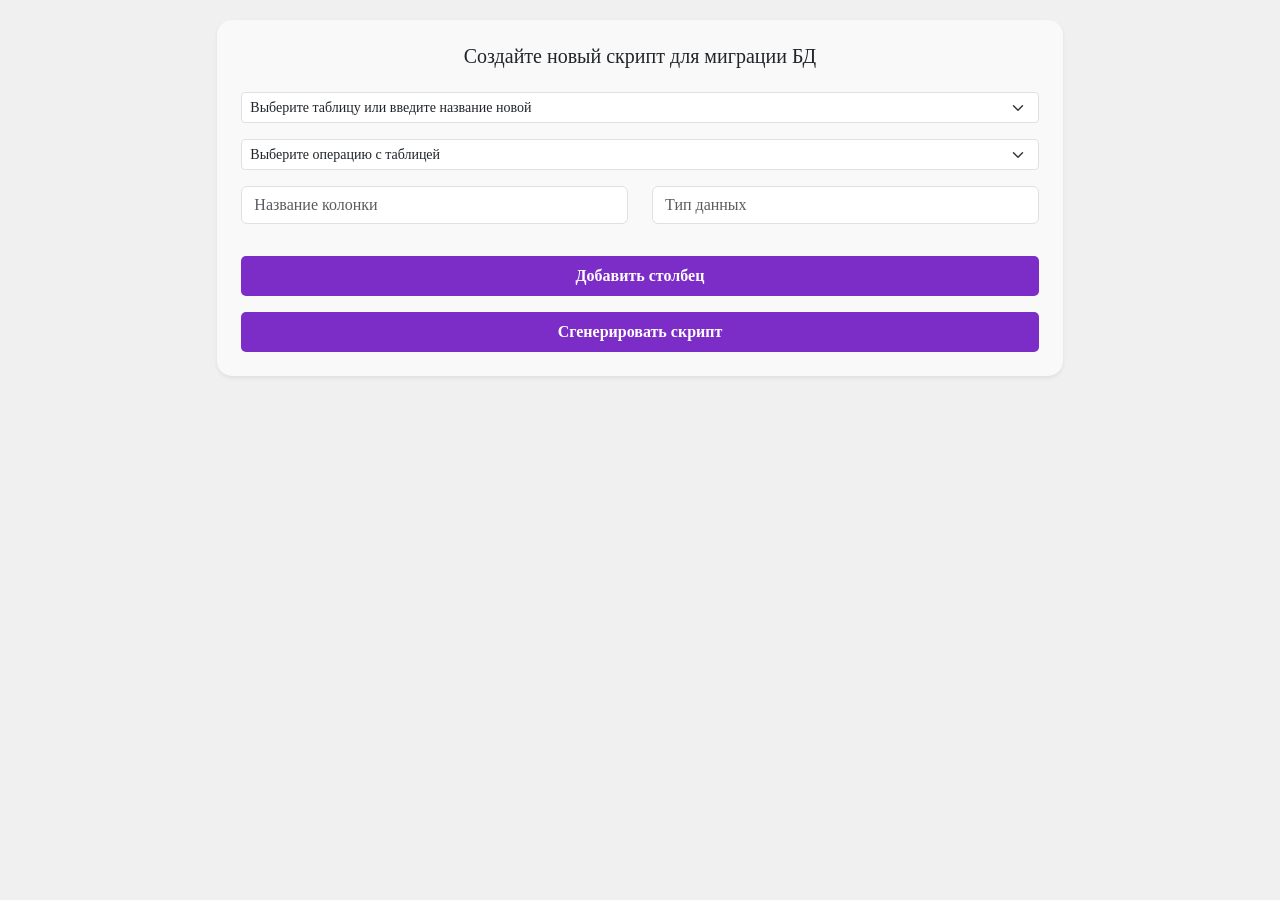
<file: architect_module/src/main/resources/templates/index.html>
<!DOCTYPE html>
<html lang="ru">
<head>
    <meta charset="UTF-8">
    <title>Автоматизация миграции БД</title>
    <link href="https://cdn.jsdelivr.net/npm/bootstrap@5.1.3/dist/css/bootstrap.min.css" rel="stylesheet">

    <style>
        body {
            font-family: 'Times New Roman', Times, serif;
            background-color: #f0f0f0; /* Светлый фон */
            color: #333;
            line-height: 1.6;
            margin: 0;
        }

        header {
            padding: 20px 20px; /* Уменьшение отступов */
            text-align: center;
            background: #111; /* Темный фон */
            color: #ffffff;
            box-shadow: 0 4px 10px rgba(0, 0, 0, 0.5);
            position: relative;
            z-index: 100;
            margin-top: 0;
        }

        header h1 {
            font-family: 'Playfair Display', serif;
            font-size: 3rem;
            margin-bottom: 10px;
            margin-top: 0;
        }

        header p {
            font-size: 1.2rem;
            margin-bottom: 1.5rem;
            margin-top: 0;
        }

        .card {
            margin: 20px 0;
            box-shadow: 0 5px 15px rgba(0, 0, 0, 0.1);
            background-color: #f9f9f9; /* Легкий фон для карточек */
            border: none;
            transition: transform 0.3s ease, box-shadow 0.3s ease;
            border-radius: 15px; /* Скругленные углы */
        }
        .card:hover {
            transform: translateY(-5px); /* Легкое поднимание карточки при наведении */
            box-shadow: 0 4px 20px rgba(0, 0, 0, 0.1); /* Тень для выделения */
        }

        footer {
            background-color: #111;
            color: white;
            padding: 20px 0;
            text-align: center;
            width: 100%;
            position: relative;
            z-index: 100;
        }

        .table th {
            background-color: #7c2cc7;
            color: #fff;
        }

        .table td {
            background-color: #f9f9f9;
        }

        .btn-primary {
            background-color: #7c2cc7;
            border: none;
        }

        .btn-primary:hover {
            background-color: #7c2cc7;
        }

        .btn-primary:active {
            transform: none; /* Убираем эффект уменьшения при нажатии */
        }

        /* Кнопки входа и регистрации */
        .btn-primary {
            background-color: #7c2cc7; /* Оранжевый цвет фона */
            border: none;
            padding: 8px 20px;
            font-size: 16px;
            font-weight: bold;
            border-radius: 5px;
        }

        .btn-primary:hover {
            background-color: #7c2cc7; /* Темно-оранжевый при наведении */
        }

        .btn-primary:active {
            transform: none; /* Убираем эффект уменьшения при нажатии */
        }

        .modal-header .btn-close {
            position: absolute;
            right: 1rem; /* Position close button on the right */
        }
        .modal-header .btn-close {
            filter: invert(100%); /* Makes the icon white */
            background-color: rgba(255, 255, 255, 0.3); /* Adds a white background with some transparency */
            border: 1px solid white; /* White border for visibility */
            border-radius: 50%; /* Optional: makes the button circular */
        }

        .modal-header .btn-close:hover {
            background-color: rgba(255, 255, 255, 0.6); /* Slightly darker background on hover */
        }

        @keyframes fadeIn {
            0% { opacity: 0; transform: translateY(20px); }
            100% { opacity: 1; transform: translateY(0); }
        }

        .carousel-item img {
            max-height: 400px;
            object-fit: cover;
        }

        .feature-section h2 {
            font-size: 2.5rem;
            color: #333;
            text-align: center;
            margin-bottom: 30px;
            font-weight: 600;
        }

        .feature-section p {
            font-size: 1.2rem;
            color: #555;
            text-align: center;
            margin-bottom: 30px;
        }

        .feature-section .row {
            display: flex;
            justify-content: space-around;
        }

        .feature-item img {
            width: 100%;
            height: 200px;
            object-fit: cover;
            border-radius: 10px;
            box-shadow: 0 4px 15px rgba(0, 0, 0, 0.1);
        }

        .feature-item h4 {
            font-size: 1.5rem;
            margin-top: 15px;
        }

        .feature-item p {
            font-size: 1rem;
            color: #777;
            margin-top: 10px;
        }

    </style>

</head>
<body>

<div class="row">
    <div class="col-md-8 offset-md-2">
        <div class="card shadow-sm p-4 rounded-lg">
            <h5 class="card-title text-center mb-4">Создайте новый скрипт для миграции БД</h5>
            <form id="migrationForm" onsubmit="prepareData(event)">
                <div class="form-group mb-3">
                    <select id="selectBox" class="form-select form-select-sm mb-3" name="tableName"
                            onchange="handleTableSelection(this)">
                        <option selected>Выберите таблицу или введите название новой</option>
                        <option th:each="name : ${listTableName}" th:value="${name}" th:text="${name}"></option>
                        <option value="other">Другое...</option>
                    </select>
                    <input type="text" id="textInput" name="newTableName" style="display:none;" placeholder="Hовая таблица"/>
                </div>
                <div class="form-group mb-3">
                    <select id="operationSelect" class="form-select form-select-sm mb-3" name="operation"
                            onchange="handleOperationSelection(this)">
                        <option selected>Выберите операцию с таблицей</option>
                        <option value="create">Создать новую таблицу</option>
                        <option value="update">Изменить типы данных в существующей таблице</option>
                        <option value="delete">Удалить таблицу</option>
                    </select>
                </div>
                <div id="columnsContainer">
                    <div class="row mb-3">
                        <div class="col">
                            <input type="text" class="form-control column-name" placeholder="Название колонки">
                        </div>
                        <div class="col">
                            <input type="text" class="form-control data-type" placeholder="Тип данных">
                        </div>
                    </div>
                </div>
                <div class="col" id="addColumnButton">
                    <button type="button" onclick="addColumn()" class="btn btn-primary btn-lg w-100 mt-3">Добавить столбец</button>
                </div>
                <button type="submit" class="btn btn-primary btn-lg w-100 mt-3">Сгенерировать скрипт</button>
            </form>
        </div>
    </div>
</div>

<script>
    function handleTableSelection(select) {
        const textInput = document.getElementById('textInput');
        const operationSelect = document.getElementById('operationSelect');
        const updateOption = operationSelect.querySelector('option[value="update"]');
        const deleteOption = operationSelect.querySelector('option[value="delete"]');
        const createOption = operationSelect.querySelector('option[value="create"]');

        if (select.value === 'other') {
            textInput.style.display = 'block';
            createOption.disabled = false;
            updateOption.disabled = true;
            deleteOption.disabled = true;
        } else {
            textInput.style.display = 'none';
            createOption.disabled = true;
            updateOption.disabled = false;
            deleteOption.disabled = false;
        }
    }

    function handleOperationSelection(select) {
        const tableName = document.getElementById('selectBox').value;
        const addColumnButton = document.getElementById('addColumnButton');
        const columnFormField = document.getElementById('columnsContainer');

        if (select.value === 'update' || select.value === 'delete') {
            addColumnButton.style.display = 'none';
            if(select.value === 'delete') {
                columnFormField.style.display = 'none';
            }
        } else {
            addColumnButton.style.display = 'block';
        }

        if (select.value === 'update' && tableName !== 'other') {
            fetchColumnsData(tableName);
        }
    }

    function fetchColumnsData(tableName) {
        fetch(`/getColumnsData?tableName=${tableName}`)
            .then(response => response.json())
            .then(data => {
                populateColumns(data);
            })
            .catch(error => console.error('Error fetching columns data:', error));
    }

    function populateColumns(data) {
        const container = document.getElementById('columnsContainer');
        container.innerHTML = ''; // Clear existing columns

        for (const [columnName, dataType] of Object.entries(data)) {
            const newRow = document.createElement('div');
            newRow.className = 'row mb-3';
            newRow.innerHTML = `
                <div class="col">
                    <input type="text" readonly="readonly" class="form-control column-name" value="${columnName}" placeholder="Название колонки">
                </div>
                <div class="col">
                    <input type="text" class="form-control data-type" value="${dataType}" placeholder="Тип данных">
                </div>
            `;
            container.appendChild(newRow);
        }
    }

    function addColumn() {
        const container = document.getElementById('columnsContainer');
        const newRow = document.createElement('div');
        newRow.className = 'row mb-3';
        newRow.innerHTML = `
            <div class="col">
                <input type="text" class="form-control column-name" placeholder="Название колонки">
            </div>
            <div class="col">
                <input type="text" class="form-control data-type" placeholder="Тип данных">
            </div>
        `;
        container.appendChild(newRow);
    }

    function prepareData(event) {
        event.preventDefault();
        const columnNames = document.querySelectorAll('.column-name');
        const dataTypes = document.querySelectorAll('.data-type');
        const values = {};

        columnNames.forEach((columnName, index) => {
            const dataType = dataTypes[index].value;
            if (columnName.value && dataType) {
                values[columnName.value] = dataType;
            }
        });

        const tableName = document.getElementById('selectBox').value;
        const newTableName = document.getElementById('textInput').value;

        const requestData = {
            tableName: tableName === 'other' ? newTableName : tableName,
            operation: document.getElementById('operationSelect').value,
            values: values
        };

        fetch('/automation', {
            method: 'POST',
            headers: {
                'Content-Type': 'application/json'
            },
            body: JSON.stringify(requestData)
        })
            .then(response => response.json())
            .then(data => {
                // Обработка ответа сервера
                console.log('Success:', data);
                window.location.href = '/';
            })
            .catch(error => console.error('Error:', error));
    }
</script>

</body>
</html>
</file>
